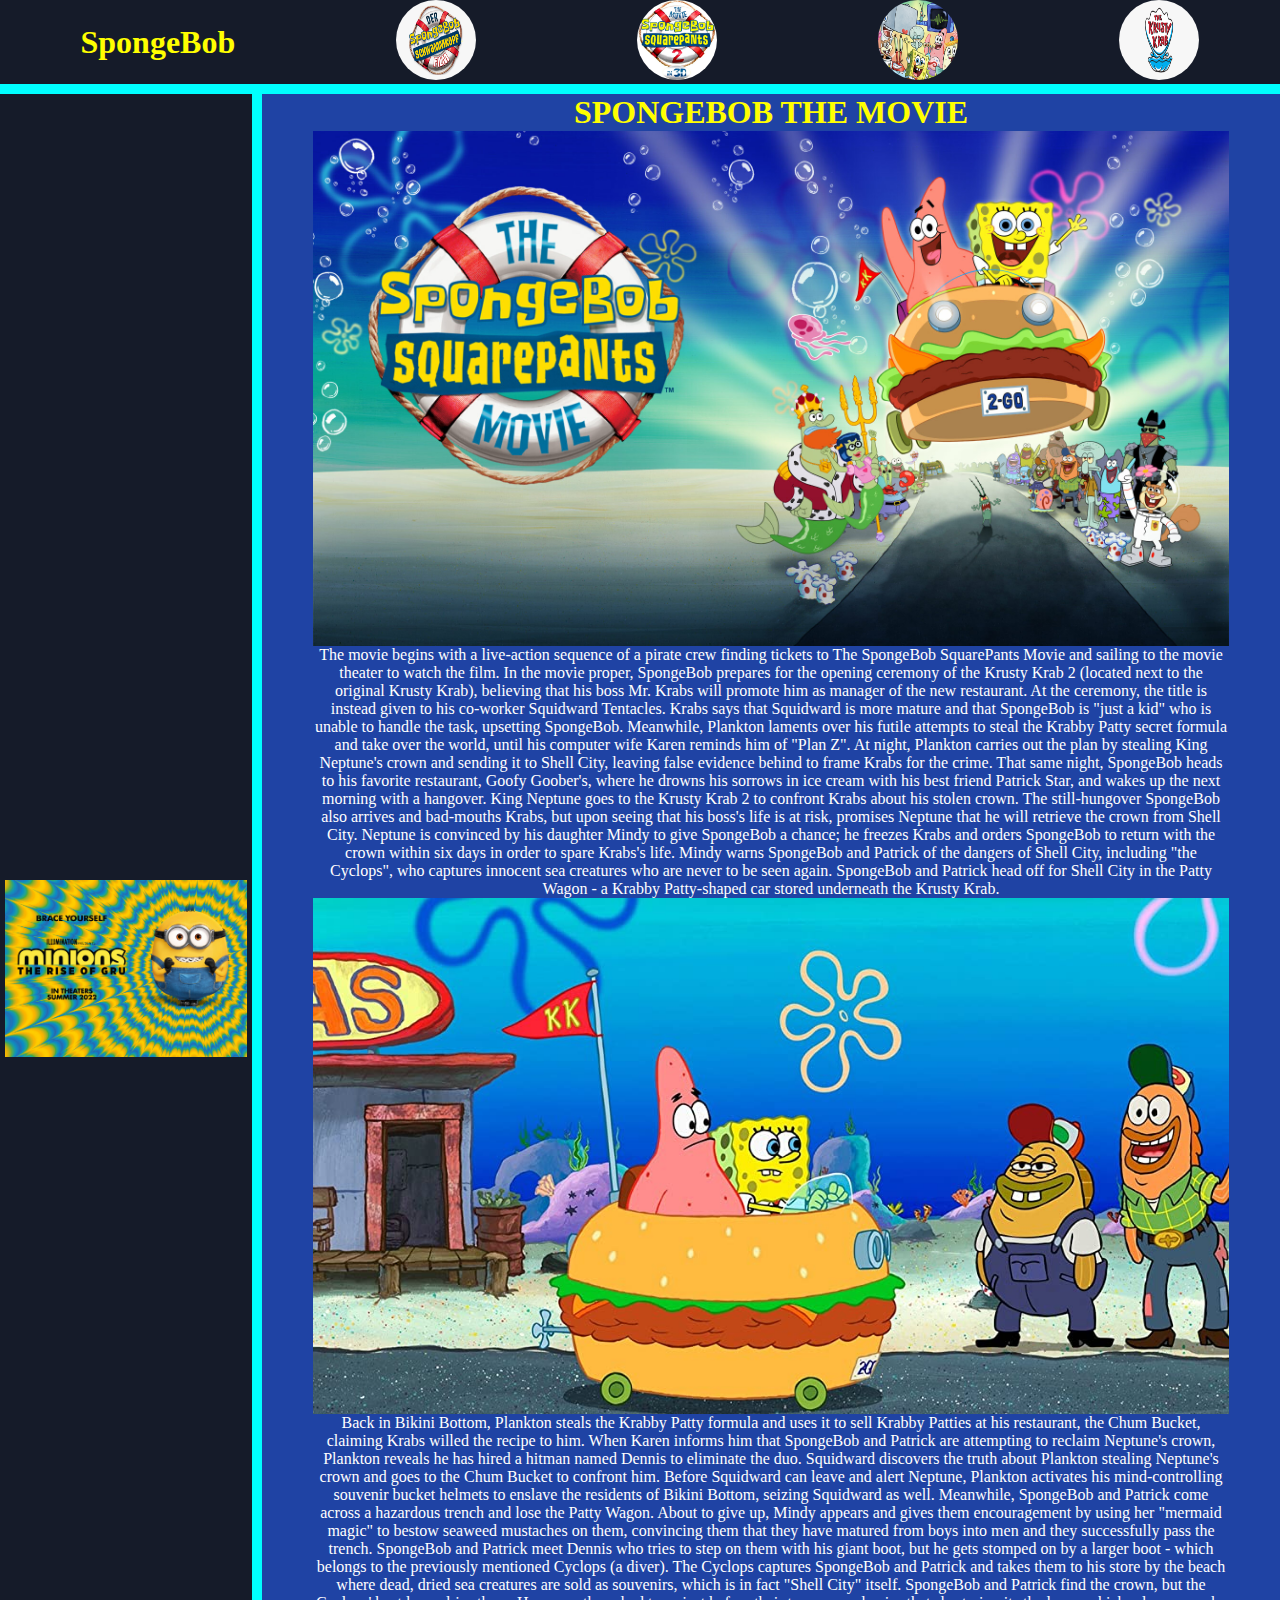
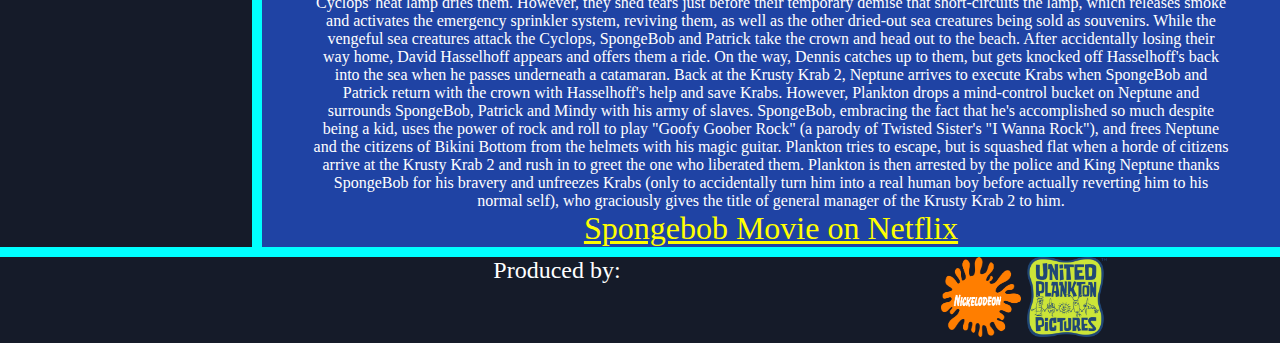
<file: index.html>
<!DOCTYPE html>
<html lang="en">

<head>
    <meta charset="UTF-8">
    <meta http-equiv="X-UA-Compatible" content="IE=edge">
    <meta name="viewport" content="width=device-width, initial-scale=1.0">
    <meta name="description" content="We share all you need to know about Spongebob Movies and characters">
    <meta name="keywords"
        content="spongebob, Nickelodeon, plankton, krustykrab, patrik, squidward, David Hasselhoff, shell city">
    <title>SpongeBob The Movie</title>
    <link rel="stylesheet" href="./styles/styles.css">
</head>

<body>
    <div class="contenedor__principal">
        <header class="bc--Mheader">
            <ul class="navigation">
                <li class="spongebob__title">
                    <h1>SpongeBob</h1>
                </li>
                <li>
                    <a href="index.html"><img src="./images/logos/Sopngebob1logo.png" alt="spongebob1"></a>
                </li>


                <li>
                    <a href="./pages/spongebob2.html"><img src="./images/logos/Spongebob2logo.png" alt="spongebob2"></a>
                </li>
                <li>
                    <a href="./pages/characters.html"><img src="./images/logos/characters.png" alt="Characters"></a>
                </li>
                <li>
                    <a href="./pages/krustykrab.html"><img src="./images/logos/Krustykrablogo.png" alt="KrustyKrab"></a>
                </li>
            </ul>
        </header>

        <aside class="bc--Mads">
            <div>
                <a href="https://www.netflix.com/uy/title/80033394"><img src="./images/aside/asideminions.jpg"
                        alt="minions"></a>
            </div>
        </aside>

        <main>

            <div class="main__div">
                <h1>SPONGEBOB THE MOVIE</h1>

                <section class="main__section">
                    <img src="./images/Spongebob1.jpg" alt="spongebob1">
                    <p>The movie begins with a live-action sequence of a pirate crew finding tickets to The SpongeBob
                        SquarePants Movie and sailing to the movie theater to watch the film.

                        In the movie proper, SpongeBob prepares for the opening ceremony of the Krusty Krab 2 (located
                        next
                        to
                        the original Krusty Krab), believing that his boss Mr. Krabs will promote him as manager of the
                        new
                        restaurant. At the ceremony, the title is instead given to his co-worker Squidward Tentacles.
                        Krabs
                        says
                        that Squidward is more mature and that SpongeBob is "just a kid" who is unable to handle the
                        task,
                        upsetting SpongeBob.

                        Meanwhile, Plankton laments over his futile attempts to steal the Krabby Patty secret formula
                        and
                        take
                        over the world, until his computer wife Karen reminds him of "Plan Z". At night, Plankton
                        carries
                        out
                        the plan by stealing King Neptune's crown and sending it to Shell City, leaving false evidence
                        behind to
                        frame Krabs for the crime. That same night, SpongeBob heads to his favorite restaurant, Goofy
                        Goober's,
                        where he drowns his sorrows in ice cream with his best friend Patrick Star, and wakes up the
                        next
                        morning with a hangover. King Neptune goes to the Krusty Krab 2 to confront Krabs about his
                        stolen
                        crown. The still-hungover SpongeBob also arrives and bad-mouths Krabs, but upon seeing that his
                        boss's
                        life is at risk, promises Neptune that he will retrieve the crown from Shell City. Neptune is
                        convinced
                        by his daughter Mindy to give SpongeBob a chance; he freezes Krabs and orders SpongeBob to
                        return
                        with
                        the crown within six days in order to spare Krabs's life. Mindy warns SpongeBob and Patrick of
                        the
                        dangers of Shell City, including "the Cyclops", who captures innocent sea creatures who are
                        never to
                        be
                        seen again. SpongeBob and Patrick head off for Shell City in the Patty Wagon - a Krabby
                        Patty-shaped
                        car
                        stored underneath the Krusty Krab.
                    </p>
                </section>


                <section class="main__section">
                    <img src="./images/Spongebob1-2.jpg" alt="spongebob1 scene">
                    <p>Back in Bikini Bottom, Plankton steals the Krabby Patty formula and uses it to sell Krabby
                        Patties at
                        his restaurant, the Chum Bucket, claiming Krabs willed the recipe to him. When Karen informs him
                        that
                        SpongeBob and Patrick are attempting to reclaim Neptune's crown, Plankton reveals he has hired a
                        hitman
                        named Dennis to eliminate the duo. Squidward discovers the truth about Plankton stealing
                        Neptune's
                        crown
                        and goes to the Chum Bucket to confront him. Before Squidward can leave and alert Neptune,
                        Plankton
                        activates his mind-controlling souvenir bucket helmets to enslave the residents of Bikini
                        Bottom,
                        seizing Squidward as well. Meanwhile, SpongeBob and Patrick come across a hazardous trench and
                        lose
                        the
                        Patty Wagon. About to give up, Mindy appears and gives them encouragement by using her "mermaid
                        magic"
                        to bestow seaweed mustaches on them, convincing them that they have matured from boys into men
                        and
                        they
                        successfully pass the trench.

                        SpongeBob and Patrick meet Dennis who tries to step on them with his giant boot, but he gets
                        stomped
                        on
                        by a larger boot - which belongs to the previously mentioned Cyclops (a diver). The Cyclops
                        captures
                        SpongeBob and Patrick and takes them to his store by the beach where dead, dried sea creatures
                        are
                        sold
                        as souvenirs, which is in fact "Shell City" itself. SpongeBob and Patrick find the crown, but
                        the
                        Cyclops' heat lamp dries them. However, they shed tears just before their temporary demise that
                        short-circuits the lamp, which releases smoke and activates the emergency sprinkler system,
                        reviving
                        them, as well as the other dried-out sea creatures being sold as souvenirs. While the vengeful
                        sea
                        creatures attack the Cyclops, SpongeBob and Patrick take the crown and head out to the beach.
                        After
                        accidentally losing their way home, David Hasselhoff appears and offers them a ride. On the way,
                        Dennis
                        catches up to them, but gets knocked off Hasselhoff's back into the sea when he passes
                        underneath a
                        catamaran.

                        Back at the Krusty Krab 2, Neptune arrives to execute Krabs when SpongeBob and Patrick return
                        with
                        the
                        crown with Hasselhoff's help and save Krabs. However, Plankton drops a mind-control bucket on
                        Neptune
                        and surrounds SpongeBob, Patrick and Mindy with his army of slaves. SpongeBob, embracing the
                        fact
                        that
                        he's accomplished so much despite being a kid, uses the power of rock and roll to play "Goofy
                        Goober
                        Rock" (a parody of Twisted Sister's "I Wanna Rock"), and frees Neptune and the citizens of
                        Bikini
                        Bottom
                        from the helmets with his magic guitar. Plankton tries to escape, but is squashed flat when a
                        horde
                        of
                        citizens arrive at the Krusty Krab 2 and rush in to greet the one who liberated them. Plankton
                        is
                        then
                        arrested by the police and King Neptune thanks SpongeBob for his bravery and unfreezes Krabs
                        (only
                        to
                        accidentally turn him into a real human boy before actually reverting him to his normal self),
                        who
                        graciously gives the title of general manager of the Krusty Krab 2 to him.
                    </p>

                </section>


                <a href="https://www.netflix.com/uy-en/title/81312563">Spongebob Movie on Netflix</a>
            </div>
        </main>

        <footer class="bc--Mfooter">
            <div>
                <p>Produced by:</p>
            </div>
            <div>
                <img src="./images/logos/Nickelodeonlogo.png" alt="Nickelodeon">
                <img src="./images/logos/Unitedplanktonlogo.png" alt="United Plankton">
            </div>

        </footer>
    </div>
</body>

</html>
</file>
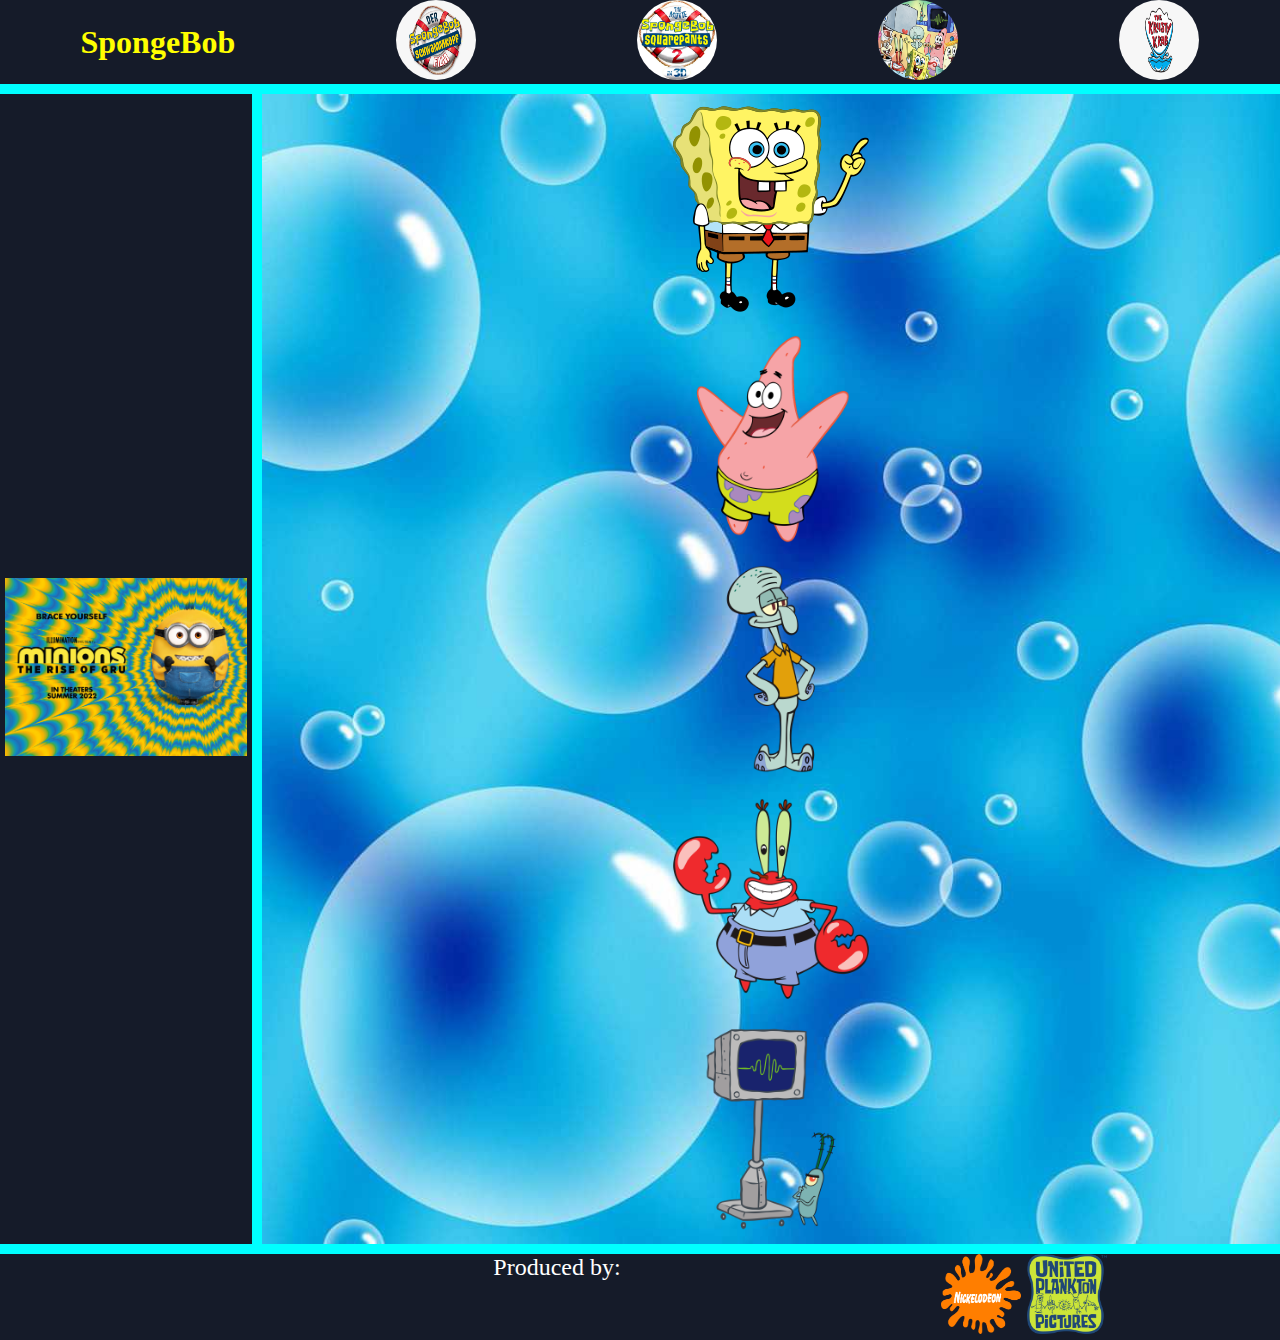
<file: pages/characters.html>
<!DOCTYPE html>
<html lang="en">

<head>
    <meta charset="UTF-8">
    <meta http-equiv="X-UA-Compatible" content="IE=edge">
    <meta name="viewport" content="width=device-width, initial-scale=1.0">
    <meta name="description" content="We share all you need to know about Spongebob Movies and characters">
    <meta name="keywords"
        content="spongebob, Nickelodeon, plankton, karen, plankton and karen, mrcrabs, squidward, patrick">
    <title>SpongeBob Characters</title>
    <link rel="stylesheet" href="../styles/styles.css">
</head>

<body>
    <div class="contenedor__principal">
        <header class="bc--Mheader">
            <ul class="navigation">
                <li class="spongebob__title">
                    <h1>SpongeBob</h1>
                </li>
                <li>
                    <a href="../index.html"><img src="../images/logos/Sopngebob1logo.png" alt="spongebob1"></a>
                </li>


                <li>
                    <a href="spongebob2.html"><img src="../images/logos/Spongebob2logo.png" alt="spongebob2"></a>
                </li>
                <li>
                    <a href="../pages/characters.html"><img src="../images/logos/characters.png" alt="Characters"></a>
                </li>
                <li>
                    <a href="../pages/krustykrab.html"><img src="../images/logos/Krustykrablogo.png"
                            alt="krustykrab"></a>
                </li>
            </ul>
        </header>

        <aside class="bc--Mads">
            <div>
                <a href="https://www.netflix.com/uy/title/80033394"><img src="../images/aside/asideminions.jpg"
                        alt="minions"></a>
            </div>
        </aside>

        <main>
            <section class="charactersMain">

                <div class="characterDiv">
                    <img src="../images/characters/squarepants.png" alt="Squarepants">
                    <div class="characterDeployable spongebob">
                        <h2>Spongebob</h2>
                        <p>
                            SpongeBob is a good-natured, naive, and enthusiastic sea sponge. In The SpongeBob
                            Musical, his exact species of animal is identified: Aplysina fistularis, a yellow tube
                            sponge that is common in open waters. He resides in the undersea city of Bikini
                            Bottom with other anthropomorphic aquatic creatures. He works as a fry cook at a local
                            fast food restaurant, the Krusty Krab, to which he is obsessively attached, showing
                            devotion to it above other restaurants. His boss is Eugene Krabs, a greedy crab who
                            nonetheless treats SpongeBob like a son. Squidward Tentacles, an octopus, and
                            SpongeBob's ill-tempered, snobbish neighbor, works as the restaurant's cashier.
                            SpongeBob's hobbies include fishing for jellyfish, practicing karate with his friend
                            Sandy Cheeks (a squirrel from Texas), and blowing bubbles.
                            <br>
                            <br>
                            SpongeBob is often seen hanging around with his best friend, starfish Patrick Star, one
                            of his neighbors. SpongeBob lives in a submerged pineapple with his pet snail, Gary. His
                            unlimited optimistic cheer often leads him to perceive the outcome of numerous endeavors
                            and the personalities of those around him as happier than they really are. He believes,
                            for instance, that Squidward Tentacles enjoys his company even though he clearly harbors
                            an intense dislike for him (though they have been shown to get along on rare
                            occasions). SpongeBob's greatest goal in life is to obtain his driver's license from
                            Mrs. Puff's boating school, but he often panics and crashes when driving a boat.
                        </p>
                    </div>
                </div>

                <div class="characterDiv">
                    <img class="characterSize" src="../images/characters/patrickstar.png" alt="Patrick Star">

                    <div class="characterDeployable patrick">
                        <h2>Patrick</h2>
                        <p>
                            Patrick is the ignorant but humorous best friend of SpongeBob SquarePants. He is portrayed
                            as being an overweight pink starfish, who serves as the village idiot of the underwater city
                            of Bikini Bottom. Patrick gets dumber throughout the series and has been shown to make
                            many ludicrous mistakes. Despite this, he has occasionally been portrayed as a savant, with
                            articulate observance to certain subjects in specific detail. However, he always reverts
                            quickly back to his usual, unintelligent self after displaying a moment of wisdom. He
                            holds no form of occupation except for several very brief stints working at the Krusty Krab
                            and at the Chum Bucket in a variety of positions, and mostly spends his time either
                            clowning around with SpongeBob, catching jellyfish with him, or lounging beneath the rock
                            under which he resides.
                            <br>
                            <br>
                            At home, Patrick is usually depicted either sleeping, watching TV, or engaged in the "art of
                            doing nothing", at which he is an expert. All the furnishings in the space under his rock
                            are made of sand, and Patrick can simply opt to quickly build up furniture as needed; even
                            so, his living space is sparse and contains only the barest essentials. Aside from his
                            best friend SpongeBob, who is often impressed by Patrick's capacity to come up with naïve
                            yet genius plans or solutions, Patrick frequently irritates those around him and is
                            confounded by the simplest of questions or subjects. The characters of Mr. Krabs and
                            Squidward have no patience for Patrick's stupidity, and the former does not pay him much
                            regard; Clancy Brown, who provides Mr. Krabs' voice, said, "The only person that he [Mr.
                            Krabs] doesn't hire is Patrick because Patrick is just too stupid to work for nothing."
                            Sandy often gets annoyed by Patrick, but still sees him as a friend.
                        </p>
                    </div>
                </div>
                <div class="characterDiv">
                    <img class="characterSize" src="../images/characters/squidward.png" alt="Squidward">

                    <div class="characterDeployable squidward">
                        <h2>Squidward</h2>
                        <p>
                            Squidward is depicted as a grumpy and bitter turquoise octopus. He lives in the underwater
                            city of Bikini Bottom in a moai situated between SpongeBob SquarePants' pineapple house and
                            Patrick Star's rock. Squidward is annoyed by his neighbors for their perpetual laughter
                            and boisterous behavior, though SpongeBob and Patrick are oblivious to being a nuisance to
                            Squidward.
                            <br>
                            <br>
                            Squidward lives in a constant state of self-pity and misery; he is unhappy with his humdrum
                            lifestyle and yearns for celebrity status, wealth, hair, and a glamorous and distinguished
                            career as a musician or painter with a passion for art and playing the clarinet, although he
                            has no actual talent for either. However, he is left to endure the lowly status as a
                            fast-food cashier at the Krusty Krab restaurant. Squidward resents his job and is irritated
                            by his greedy employer Mr. Krabs and by having his own resented neighbor SpongeBob as a
                            colleague.
                        </p>
                    </div>
                </div>

                <div class="characterDiv">
                    <img class="characterSize" src="../images/characters/mrcrabs.png" alt="Mr. Crabs">

                    <div class="characterDeployable mrcrabs">
                        <h2>Mr. Crabs</h2>
                        <p>
                            Mr. Krabs is commonly known as the greedy founder and owner of the Krusty Krab
                            restaurant, where SpongeBob works as a fry cook and Squidward works as a cashier. The
                            restaurant's success is built on little competition and the popularity of the Krusty Krab's
                            signature sandwich, the Krabby Patty, the formula to which is a closely guarded trade
                            secret. Mr. Krabs frequently exploits his restaurant's popularity, engaging in price
                            gouging and charging his own employees for use of the building's services.
                            <br>
                            <br>
                            Krabs' rival and former best friend Plankton operates the Chum Bucket, an unsuccessful
                            restaurant across the street from the Krusty Krab. A major plot point throughout the
                            series is Plankton failing to steal the Krabby Patty formula with the help of his computer
                            wife, Karen, under the assumption that they would be able to replicate the burgers and put
                            the Krusty Krab out of business. To avoid this, Krabs goes to extreme lengths to prevent
                            Plankton from obtaining the recipe; he even refuses to allow him to buy a Krabby Patty
                            legitimately out of fear that Plankton might use Karen to reverse-engineer the formula.
                            Krabs also makes it his duty to ensure that the Chum Bucket never has any business
                            whatsoever.
                            <br>
                            <br>
                            Krabs values money more than his own well-being and assesses the other characters based on
                            their financial value to him. The only exceptions are Pearl and his girlfriend Mrs.
                            Puff. His love for Mrs. Puff is so strong that it temporarily transcends his greed and
                            drives him to buy her expensive gifts. Krabs tolerates his two employees because they
                            work for little pay and because of their positive impact on his finances, but he is quick to
                            rebuke them if they engage in behavior that drives away customers. Krabs has a tentative
                            father-son relationship with SpongeBob; Krabs often scolds him if he gets in trouble, but at
                            times gives him fatherlike advice. Former showrunner Paul Tibbitt has stated that this
                            Krabs-SpongeBob dynamic is his favorite part of the show, telling Digital Spy in 2011 that
                            "the aspect of SpongeBob I love the most is his undying loyalty to Mr. Krabs. No matter how
                            Mr. Krabs treats him. I try to replicate that in my own life in every way."
                        </p>
                    </div>
                </div>

                <div class="characterDiv">
                    <img class="characterSize" src="../images/characters/planktonandkaren.png" alt="Plankton and Karen">

                    <div class="characterDeployable plankton">
                        <h2>Plankton and Karen</h2>
                        <p>
                            Plankton is the nemesis and former best friend of Mr. Krabs. He is the owner of the Chum
                            Bucket, a fast food restaurant located directly across the street from Krabs' restaurant,
                            the Krusty Krab. The Chum Bucket primarily sells chum (bait consisting of fish parts),
                            which is considered mostly inedible by the other characters. As a result, his restaurant is
                            a commercial failure. Plankton's primary goal in the series is to steal the Krabby Patty
                            Secret Formula so he can sell Krabby Patties at the Chum Bucket. His villainous efforts to
                            do this are widely known within the show; fellow character Squidward Tentacles refers to
                            Plankton as "the most hated thing in Bikini Bottom".
                            <br>
                            <br>
                            A running gag throughout the series is the fact that Plankton is smaller than the other
                            regular characters; he is easily stepped on and sent flying back to the Chum Bucket with a
                            mere flick of the finger. His small size has led him to develop a Napoleon complex,
                            which is occasionally manifested as a desire for global domination. He is a skillful
                            inventor and regularly builds machines, both to help him in his plots, and for his own
                            personal gain. Although he uses his intellect for evil, Plankton did not start out as a
                            villainous scientist; he built Karen, his first invention, when he was friends with Mr.
                            Krabs in grade school. Prominent in his earliest appearances, Plankton's catchphrase is
                            "I went to college!" He also has a pet amoeba named Spot who at first was a guard dog,
                            but later became a retriever.
                            <br>
                            <br>
                            Plankton's roles are not exclusively antagonistic. Outside of business, he seems to have a
                            somewhat friendly relationship with SpongeBob. In The SpongeBob Movie: Sponge Out of Water,
                            Plankton allies himself with SpongeBob, initially to protect himself from an angry mob, but
                            gradually warms up to SpongeBob throughout the movie. The movie has been described by The
                            Guardian as a "buddy film" between Plankton and SpongeBob. Series creator Stephen
                            Hillenburg considered Plankton to be "more of a caricature of a villain" than a truly evil
                            character.
                        </p>
                    </div>
                </div>

                <div>

                </div>


                <div>

                </div>

            </section>

        </main>

        <footer class="bc--Mfooter">
            <div>
                <p>Produced by:</p>
            </div>
            <div>
                <img src="../images/logos/Nickelodeonlogo.png" alt="Nickelodeon">
                <img src="../images/logos/Unitedplanktonlogo.png" alt="United Plankton">
            </div>

        </footer>
    </div>
</body>

</html>
</file>
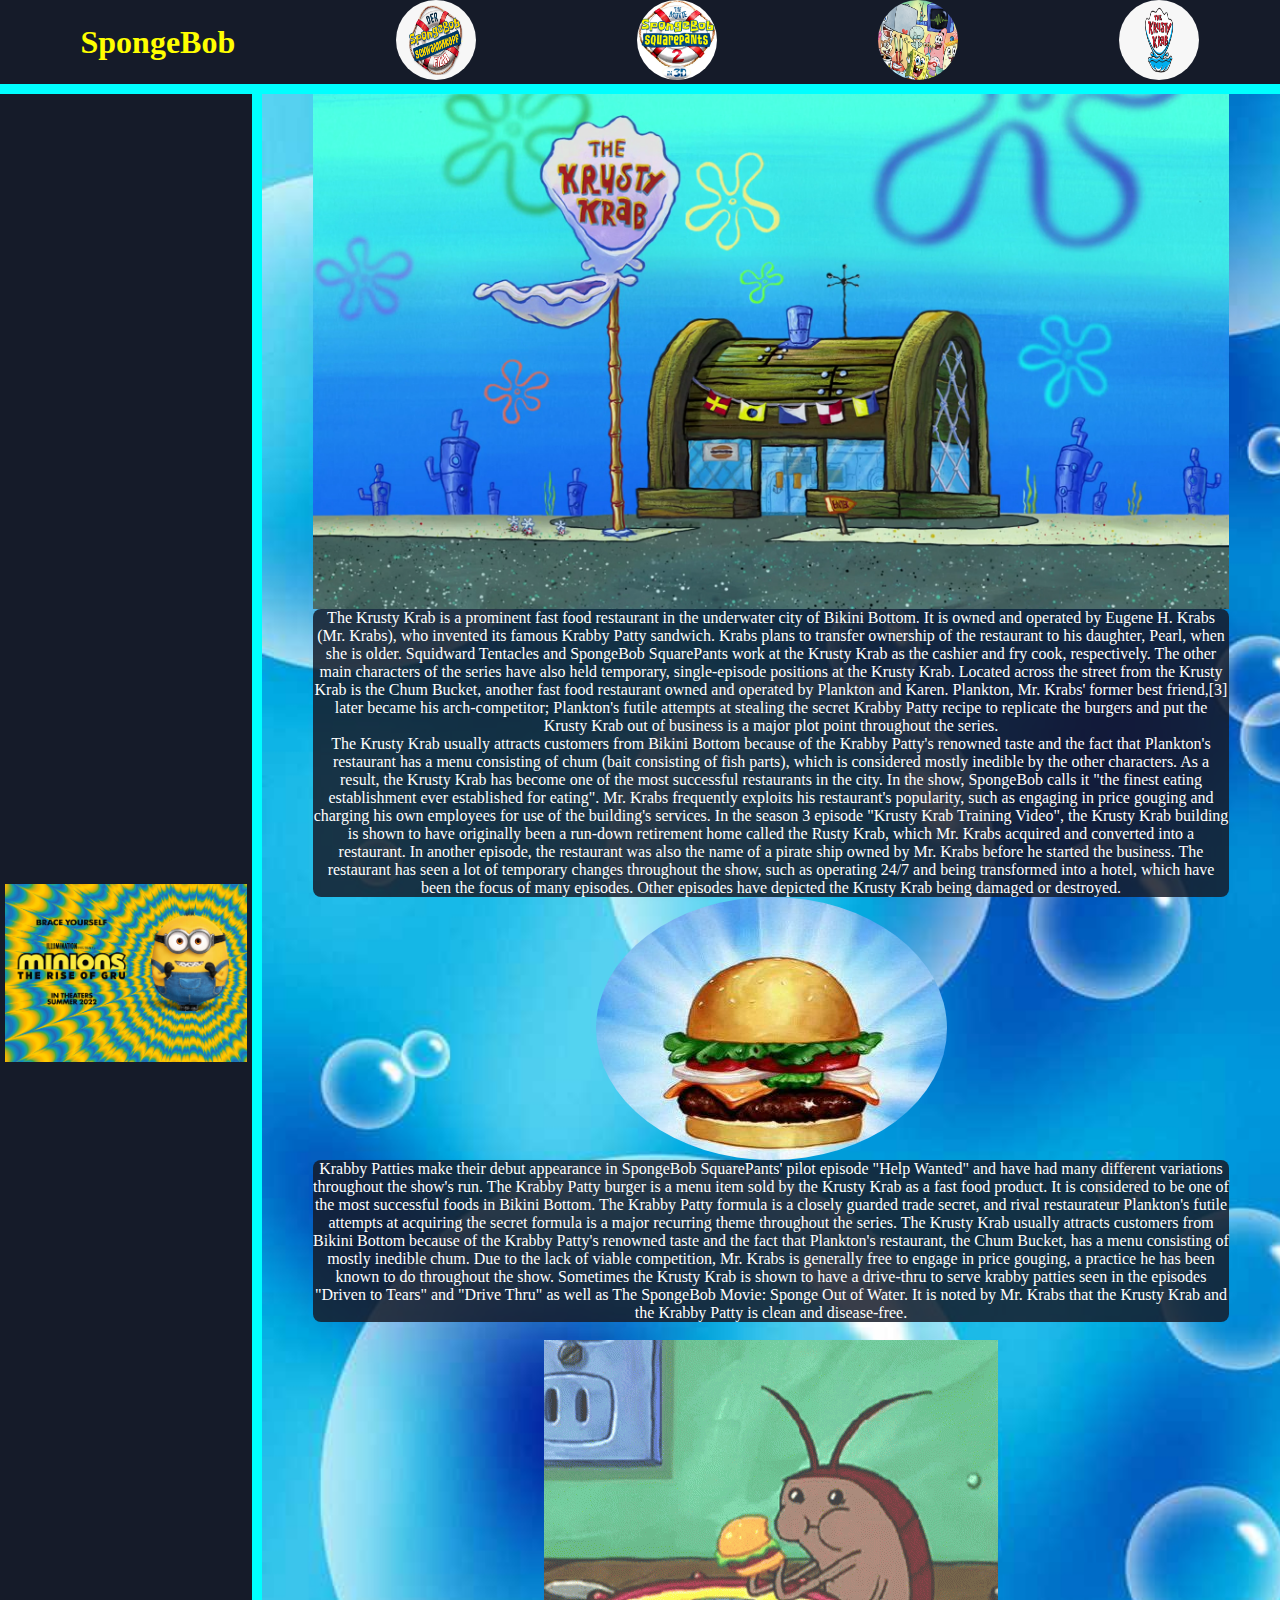
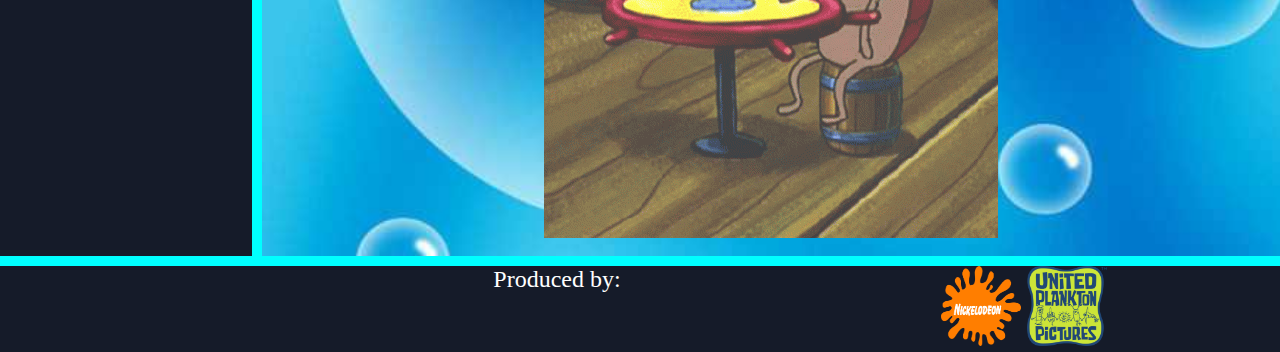
<file: pages/krustykrab.html>
<!DOCTYPE html>
<html lang="en">

<head>
    <meta charset="UTF-8">
    <meta http-equiv="X-UA-Compatible" content="IE=edge">
    <meta name="viewport" content="width=device-width, initial-scale=1.0">
    <meta name="description" content="We share all you need to know about Spongebob Movies and characters">
    <meta name="keywords"
        content="spongebob, Nickelodeon, plankton, mrcrabs, squidward, patrick, cangre, Bikini Bottom, chum bucket, Krabby Patties">
    <title>Krusty Krab</title>
    <link rel="stylesheet" href="../styles/styles.css">
</head>

<body>
    <div class="contenedor__principal">
        <header class="bc--Mheader">
            <ul class="navigation">
                <li class="spongebob__title">
                    <h1>SpongeBob</h1>
                </li>
                <li>
                    <a href="../index.html"><img src="../images/logos/Sopngebob1logo.png" alt="spongebob1"></a>
                </li>


                <li>
                    <a href="spongebob2.html"><img src="../images/logos/Spongebob2logo.png" alt="spongebob2"></a>
                </li>
                <li>
                    <a href="../pages/characters.html"><img src="../images/logos/characters.png" alt="Characters"></a>
                </li>
                <li>
                    <a href="../pages/krustykrab.html"><img src="../images/logos/Krustykrablogo.png"
                            alt="krustykrab"></a>
                </li>
            </ul>
        </header>

        <aside class="bc--Mads">
            <div>
                <a href="https://www.netflix.com/uy/title/80033394"><img src="../images/aside/asideminions.jpg"
                        alt="minions"></a>
            </div>
        </aside>

        <main>

            <div class="main__div bubblesBackground">

                <section class="main__section">
                    <img src="../images/KrustyKrab.png" alt="Krusty Krab">
                    <p class="darkBackground">The Krusty Krab is a prominent fast food restaurant in the underwater city
                        of Bikini Bottom. It
                        is owned and operated by Eugene H. Krabs (Mr. Krabs), who invented its famous Krabby Patty
                        sandwich. Krabs plans to transfer ownership of the restaurant to his daughter, Pearl, when
                        she is older. Squidward Tentacles and SpongeBob SquarePants work at the Krusty Krab as the
                        cashier and fry cook, respectively. The other main characters of the series have also held
                        temporary, single-episode positions at the Krusty Krab.

                        Located across the street from the Krusty Krab is the Chum Bucket, another fast food restaurant
                        owned and operated by Plankton and Karen. Plankton, Mr. Krabs' former best friend,[3] later
                        became his arch-competitor; Plankton's futile attempts at stealing the secret Krabby Patty
                        recipe to replicate the burgers and put the Krusty Krab out of business is a major plot point
                        throughout the series.
                        <br>

                        The Krusty Krab usually attracts customers from Bikini Bottom because of the Krabby Patty's
                        renowned taste and the fact that Plankton's restaurant has a menu consisting of chum (bait
                        consisting of fish parts), which is considered mostly inedible by the other characters. As a
                        result, the Krusty Krab has become one of the most successful restaurants in the city. In the
                        show, SpongeBob calls it "the finest eating establishment ever established for eating". Mr.
                        Krabs frequently exploits his restaurant's popularity, such as engaging in price gouging and
                        charging his own employees for use of the building's services.

                        In the season 3 episode "Krusty Krab Training Video", the Krusty Krab building is shown to have
                        originally been a run-down retirement home called the Rusty Krab, which Mr. Krabs acquired and
                        converted into a restaurant. In another episode, the restaurant was also the name of a pirate
                        ship owned by Mr. Krabs before he started the business. The restaurant has seen a lot of
                        temporary changes throughout the show, such as operating 24/7 and being transformed into a
                        hotel, which have been the focus of many episodes. Other episodes have depicted the Krusty Krab
                        being damaged or destroyed.
                    </p>
                </section>


                <section class="main__section">
                    <img class="krabbypatty" src="../images/Krabbypatty.jpg" alt="Krabby Patty">
                    <p class="darkBackground">Krabby Patties make their debut appearance in SpongeBob SquarePants' pilot
                        episode "Help Wanted"
                        and have had many different variations throughout the show's run.

                        The Krabby Patty burger is a menu item sold by the Krusty Krab as a fast food product. It is
                        considered to be one of the most successful foods in Bikini Bottom. The Krabby Patty formula
                        is a closely guarded trade secret, and rival restaurateur Plankton's futile attempts at
                        acquiring the secret formula is a major recurring theme throughout the series. The Krusty Krab
                        usually attracts customers from Bikini Bottom because of the Krabby Patty's renowned taste and
                        the fact that Plankton's restaurant, the Chum Bucket, has a menu consisting of mostly inedible
                        chum. Due to the lack of viable competition, Mr. Krabs is generally free to engage in price
                        gouging, a practice he has been known to do throughout the show. Sometimes the Krusty Krab is
                        shown to have a drive-thru to serve krabby patties seen in the episodes "Driven to Tears" and
                        "Drive Thru" as well as The SpongeBob Movie: Sponge Out of Water. It is noted by Mr. Krabs
                        that the Krusty Krab and the Krabby Patty is clean and disease-free.
                    </p>
                    <br>
                    <img src="../images/cockroachgif.gif" alt="Cockroach Eating">
                    <br>

                </section>

            </div>
        </main>

        <footer class="bc--Mfooter">
            <div>
                <p>Produced by:</p>
            </div>
            <div>
                <img src="../images/logos/Nickelodeonlogo.png" alt="Nickelodeon">
                <img src="../images/logos/Unitedplanktonlogo.png" alt="United Plankton">
            </div>

        </footer>
    </div>
</body>

</html>
</file>
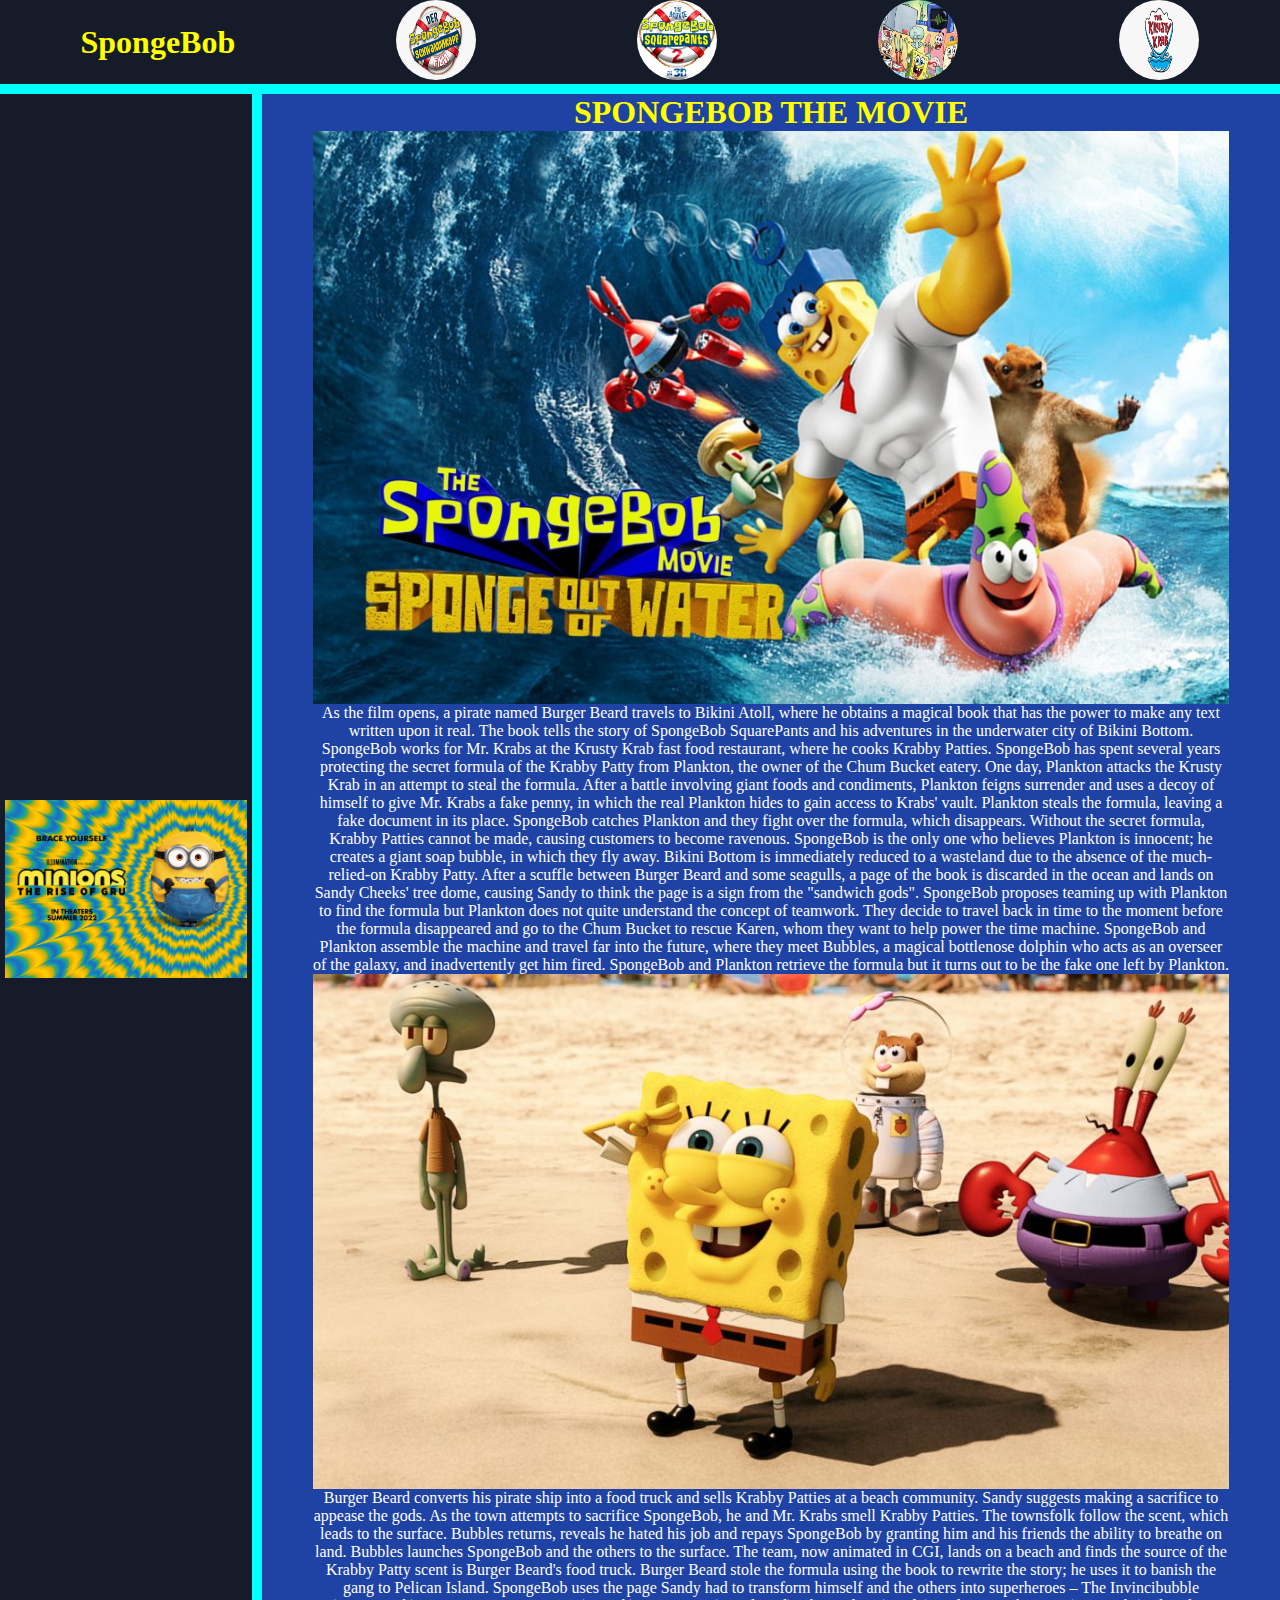
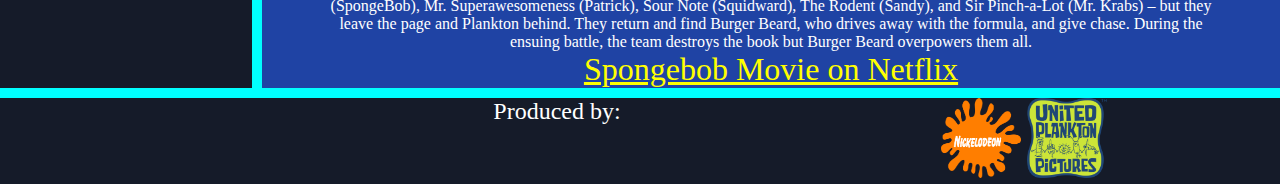
<file: pages/spongebob2.html>
<!DOCTYPE html>
<html lang="en">

<head>
    <meta charset="UTF-8">
    <meta http-equiv="X-UA-Compatible" content="IE=edge">
    <meta name="viewport" content="width=device-width, initial-scale=1.0">
    <meta name="description" content="We share all you need to know about Spongebob Movies and characters">
    <meta name="keywords" content="spongebob, Nickelodeon, plankton, karen, plankton and karen, mrcrabs, squidward, patrick, 3D, outisde,bThe Invincibubble, Mr.
    Superawesomeness, Sour Note , The Rodent, and Sir Pinch-a-Lot">
    <title>SpongeBob 3D</title>
    <link rel="stylesheet" href="../styles/styles.css">
</head>

<body>
    <div class="contenedor__principal">
        <header class="bc--Mheader">
            <ul class="navigation">
                <li class="spongebob__title">
                    <h1>SpongeBob</h1>
                </li>
                <li>
                    <a href="../index.html"><img src="../images/logos/Sopngebob1logo.png" alt="spongebob1"></a>
                </li>


                <li>
                    <a href="spongebob2.html"><img src="../images/logos/Spongebob2logo.png" alt="spongebob2"></a>
                </li>
                <li>
                    <a href="../pages/characters.html"><img src="../images/logos/characters.png" alt="spongebob2"></a>
                </li>
                <li>
                    <a href="../pages/krustykrab.html"><img src="../images/logos/Krustykrablogo.png"
                            alt="krustykrab"></a>
                </li>
            </ul>
        </header>

        <aside class="bc--Mads">
            <div>
                <a href="https://www.netflix.com/uy/title/80033394"><img src="../images/aside/asideminions.jpg"
                        alt="minions"></a>
            </div>
        </aside>

        <main>

            <div class="main__div">
                <h1>SPONGEBOB THE MOVIE</h1>

                <section class="main__section">
                    <img src="../images/Spongebob2.jpg" alt="spongebob2">
                    <p>As the film opens, a pirate named Burger Beard travels to Bikini Atoll, where he obtains a
                        magical book that has the power to make any text written upon it real. The book tells the story
                        of SpongeBob SquarePants and his adventures in the underwater city of Bikini Bottom. SpongeBob
                        works for Mr. Krabs at the Krusty Krab fast food restaurant, where he cooks Krabby Patties.
                        SpongeBob has spent several years protecting the secret formula of the Krabby Patty from
                        Plankton, the owner of the Chum Bucket eatery.

                        One day, Plankton attacks the Krusty Krab in an attempt to steal the formula. After a battle
                        involving giant foods and condiments, Plankton feigns surrender and uses a decoy of himself to
                        give Mr. Krabs a fake penny, in which the real Plankton hides to gain access to Krabs' vault.
                        Plankton steals the formula, leaving a fake document in its place. SpongeBob catches Plankton
                        and they fight over the formula, which disappears.

                        Without the secret formula, Krabby Patties cannot be made, causing customers to become ravenous.
                        SpongeBob is the only one who believes Plankton is innocent; he creates a giant soap bubble, in
                        which they fly away. Bikini Bottom is immediately reduced to a wasteland due to the absence of
                        the much-relied-on Krabby Patty. After a scuffle between Burger Beard and some seagulls, a page
                        of the book is discarded in the ocean and lands on Sandy Cheeks' tree dome, causing Sandy to
                        think the page is a sign from the "sandwich gods". SpongeBob proposes teaming up with Plankton
                        to find the formula but Plankton does not quite understand the concept of teamwork. They decide
                        to travel back in time to the moment before the formula disappeared and go to the Chum Bucket to
                        rescue Karen, whom they want to help power the time machine. SpongeBob and Plankton assemble the
                        machine and travel far into the future, where they meet Bubbles, a magical bottlenose dolphin
                        who acts as an overseer of the galaxy, and inadvertently get him fired. SpongeBob and Plankton
                        retrieve the formula but it turns out to be the fake one left by Plankton.
                    </p>
                </section>


                <section class="main__section">
                    <img src="../images/Spongebob2-2.jpg" alt="spongebob2 scene">
                    <p>Burger Beard converts his pirate ship into a food truck and sells Krabby Patties at a beach
                        community. Sandy suggests making a sacrifice to appease the gods. As the town attempts to
                        sacrifice SpongeBob, he and Mr. Krabs smell Krabby Patties. The townsfolk follow the scent,
                        which leads to the surface. Bubbles returns, reveals he hated his job and repays SpongeBob by
                        granting him and his friends the ability to breathe on land. Bubbles launches SpongeBob and the
                        others to the surface.

                        The team, now animated in CGI, lands on a beach and finds the source of the Krabby Patty scent
                        is Burger Beard's food truck. Burger Beard stole the formula using the book to rewrite the
                        story; he uses it to banish the gang to Pelican Island. SpongeBob uses the page Sandy had to
                        transform himself and the others into superheroes – The Invincibubble (SpongeBob), Mr.
                        Superawesomeness (Patrick), Sour Note (Squidward), The Rodent (Sandy), and Sir Pinch-a-Lot (Mr.
                        Krabs) – but they leave the page and Plankton behind. They return and find Burger Beard, who
                        drives away with the formula, and give chase. During the ensuing battle, the team destroys the
                        book but Burger Beard overpowers them all.
                    </p>

                </section>


                <a href="https://www.netflix.com/uy-en/title/80011621">Spongebob Movie on Netflix</a>
            </div>
        </main>

        <footer class="bc--Mfooter">
            <div>
                <p>Produced by:</p>
            </div>
            <div>
                <img src="../images/logos/Nickelodeonlogo.png" alt="Nickelodeon">
                <img src="../images/logos/Unitedplanktonlogo.png" alt="United Plankton">
            </div>

        </footer>
    </div>
</body>

</html>
</file>
<file: styles/styles.css>
* {
  margin: 0;
  padding: 0;
}

.bubblesBackground, .charactersMain {
  background-image: url(../images/bubbles.jpg);
  background-size: cover;
  background-repeat: no-repeat;
}

/* CHARACTERS SECTION */
.charactersMain {
  display: -webkit-box;
  display: -ms-flexbox;
  display: flex;
  -webkit-box-orient: vertical;
  -webkit-box-direction: normal;
      -ms-flex-direction: column;
          flex-direction: column;
  -webkit-box-align: center;
      -ms-flex-align: center;
          align-items: center;
  max-width: 100%;
}

.characterSize {
  width: 220px;
  height: 220px;
}

.characterDiv {
  margin: 5px;
  display: -webkit-box;
  display: -ms-flexbox;
  display: flex;
  -webkit-box-orient: vertical;
  -webkit-box-direction: normal;
      -ms-flex-direction: column;
          flex-direction: column;
  -webkit-box-align: center;
      -ms-flex-align: center;
          align-items: center;
  -webkit-transition: 0.1s;
  transition: 0.1s;
  max-width: 220px;
}

.characterDiv:hover {
  max-width: 90%;
}

.characterDiv:hover .characterDeployable {
  display: -webkit-box;
  display: -ms-flexbox;
  display: flex;
  -webkit-box-orient: vertical;
  -webkit-box-direction: normal;
      -ms-flex-direction: column;
          flex-direction: column;
  -webkit-box-align: center;
      -ms-flex-align: center;
          align-items: center;
}

.characterDeployable {
  display: none;
}

.spongebob {
  font-size: 1.3rem;
  background-color: rgba(247, 241, 49, 0.85);
  font-weight: bolder;
  color: black;
  border-radius: 8px;
}

.patrick {
  font-size: 1.3rem;
  background-color: rgba(252, 197, 247, 0.85);
  font-weight: bolder;
  color: black;
  border-radius: 8px;
}

.squidward {
  font-size: 1.3rem;
  background-color: rgba(15, 103, 255, 0.85);
  font-weight: bolder;
  color: black;
  border-radius: 8px;
}

.mrcrabs {
  font-size: 1.3rem;
  background-color: rgba(247, 25, 25, 0.85);
  font-weight: bolder;
  color: black;
  border-radius: 8px;
}

.plankton {
  font-size: 1.3rem;
  background-color: rgba(29, 222, 215, 0.85);
  font-weight: bolder;
  color: black;
  border-radius: 8px;
}

/* FIN CHARACTERS SECTION */
/* KrustyKrab SECTION */
.krabbypatty {
  border-radius: 50%;
}

/* FIN KrustyKrab SECTION */
.bc--Mheader {
  background-color: #151b29;
}

.bc--Mads {
  background-color: #151b29;
}

.bc--Mfooter {
  background-color: #151b29;
}

ul {
  list-style: none;
}

body {
  background-color: aqua;
}

.contenedor__principal {
  display: -ms-grid;
  display: grid;
  -webkit-box-pack: center;
      -ms-flex-pack: center;
          justify-content: center;
  width: 100%;
  gap: 10px;
      grid-template-areas: "header" "main" "ads" "footer";
}

.spongebob__title {
  display: none;
}

.darkBackground {
  background-color: rgba(21, 27, 41, 0.85);
  border-radius: 8px;
}

/* HEADER */
header {
  display: -webkit-box;
  display: -ms-flexbox;
  display: flex;
  max-width: 100%;
  -ms-grid-row: 1;
  -ms-grid-column: 1;
  grid-area: header;
}

header li {
  display: -webkit-box;
  display: -ms-flexbox;
  display: flex;
  -ms-flex-line-pack: center;
      align-content: center;
}

.navigation {
  width: 100%;
  display: -webkit-box;
  display: -ms-flexbox;
  display: flex;
  -ms-flex-pack: distribute;
      justify-content: space-around;
}

.navigation img {
  border-radius: 50%;
  height: 80px;
  width: 80px;
}

/* FIN HEADER */
/* MAIN */
main {
  width: 100%;
  -ms-grid-row: 2;
  -ms-grid-column: 1;
  grid-area: main;
  background-color: #1F43A4;
}

.main__div {
  display: -webkit-box;
  display: -ms-flexbox;
  display: flex;
  -webkit-box-orient: vertical;
  -webkit-box-direction: normal;
      -ms-flex-direction: column;
          flex-direction: column;
  -webkit-box-align: center;
      -ms-flex-align: center;
          align-items: center;
}

.main__div h1 {
  color: yellow;
  text-align: center;
}

.main__div a {
  color: yellow;
}

.main__section {
  color: white;
  max-width: 90%;
  display: -webkit-box;
  display: -ms-flexbox;
  display: flex;
  -webkit-box-orient: vertical;
  -webkit-box-direction: normal;
      -ms-flex-direction: column;
          flex-direction: column;
  -webkit-box-align: center;
      -ms-flex-align: center;
          align-items: center;
  text-align: center;
}

.main__section img {
  max-width: 100%;
}

/* FIN MAIN */
/* ADS */
aside {
  -ms-grid-row: 3;
  -ms-grid-column: 1;
  grid-area: ads;
}

aside div {
  width: 100%;
}

aside img {
  max-width: 100%;
}

/* FIN ADS */
/* FOOTER */
footer {
  -ms-grid-row: 4;
  -ms-grid-column: 1;
  grid-area: footer;
  color: white;
  font-size: 1.5rem;
  display: -webkit-box;
  display: -ms-flexbox;
  display: flex;
  -ms-flex-pack: distribute;
      justify-content: space-around;
  max-width: 100%;
}

footer img {
  height: 80px;
  width: 80px;
}

/* FIN FOOTER */
@media screen and (min-width: 425px) {
  .contenedor__principal {
        grid-template-areas: "header header" "main   main" "ads    ads" "footer footer";
  }
}

@media screen and (min-width: 768px) {
  .contenedor__principal {
        grid-template-areas: "header header header" "ads    main   main" "ads    main   main" "footer footer footer";
    -ms-grid-columns: 1fr 2fr 2fr;
        grid-template-columns: 1fr 2fr 2fr;
  }
  .spongebob__title {
    display: -webkit-box;
    display: -ms-flexbox;
    display: flex;
    -webkit-box-align: center;
        -ms-flex-align: center;
            align-items: center;
    color: yellow;
  }
  aside {
    display: -webkit-box;
    display: -ms-flexbox;
    display: flex;
    -webkit-box-orient: vertical;
    -webkit-box-direction: normal;
        -ms-flex-direction: column;
            flex-direction: column;
    -webkit-box-pack: center;
        -ms-flex-pack: center;
            justify-content: center;
    padding: 5px;
  }
  footer {
    -webkit-box-pack: center;
        -ms-flex-pack: center;
            justify-content: center;
  }
  footer div {
    margin-left: 25%;
  }
  .main__div a {
    font-size: 2em;
  }
}
/*# sourceMappingURL=styles.css.map */
</file>
